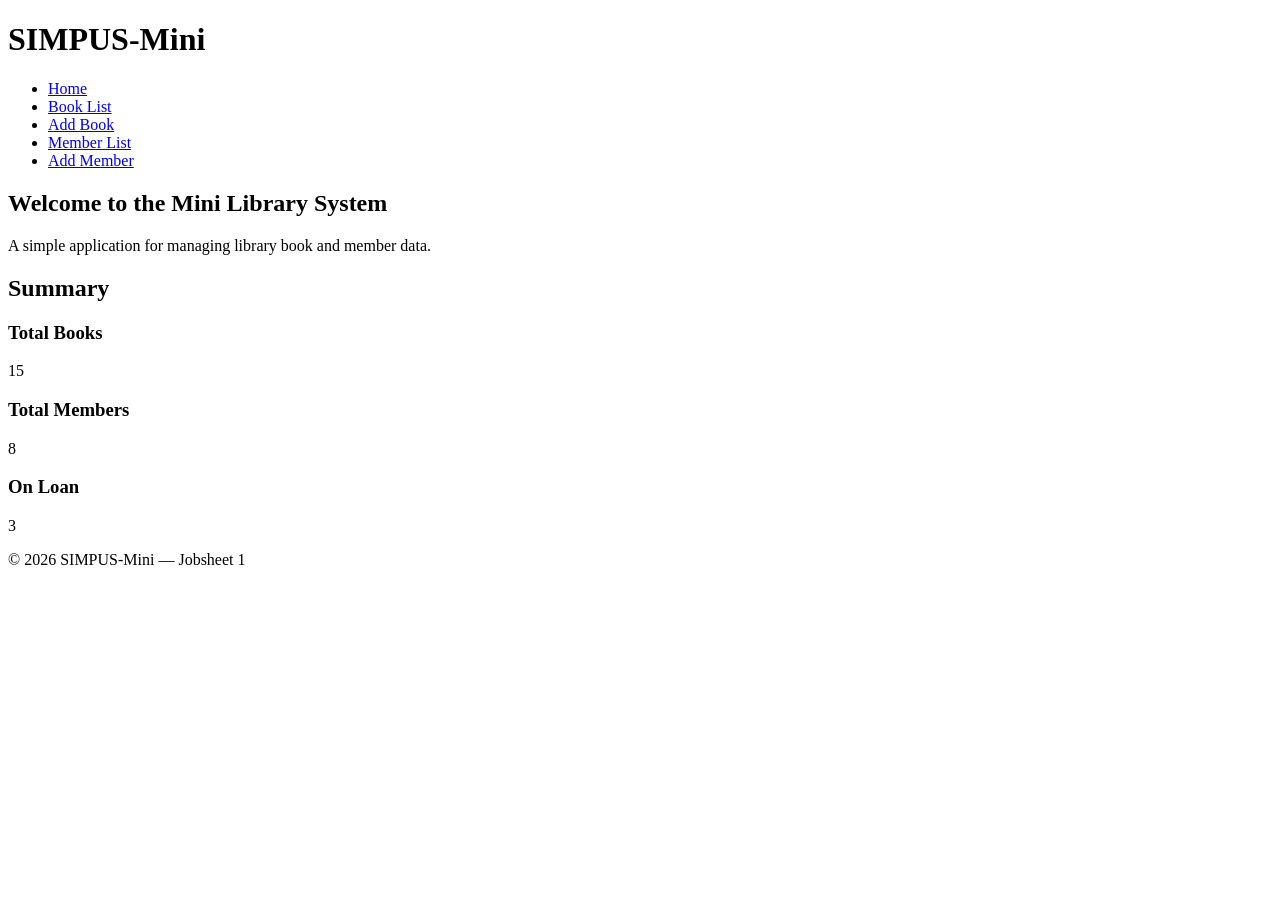
<file: kode-praktikum/jobsheet-01/index.html>
<!DOCTYPE html>
<html lang="en">
<head>
    <meta charset="UTF-8">
    <title>SIMPUS-Mini | Home</title>
</head>
<body>
    <header>
        <h1>SIMPUS-Mini</h1>
        <nav>
            <ul>
                <li><a href="index.html">Home</a></li>
                <li><a href="books/list.html">Book List</a></li>
                <li><a href="books/add.html">Add Book</a></li>
                <li><a href="members/list.html">Member List</a></li>
                <li><a href="members/add.html">Add Member</a></li>
            </ul>
        </nav>
    </header>
    <main>
        <section>
            <h2>Welcome to the Mini Library System</h2>
            <p>A simple application for managing library book and member data.</p>
        </section>
        <section>
            <h2>Summary</h2>
            <article>
                <h3>Total Books</h3>
                <p>15</p>
            </article>
            <article>
                <h3>Total Members</h3>
                <p>8</p>
            </article>
            <article>
                <h3>On Loan</h3>
                <p>3</p>
            </article>
        </section>
    </main>
    <footer>
        <p>&copy; 2026 SIMPUS-Mini &mdash; Jobsheet 1</p>
    </footer>
</body>
</html>
</file>
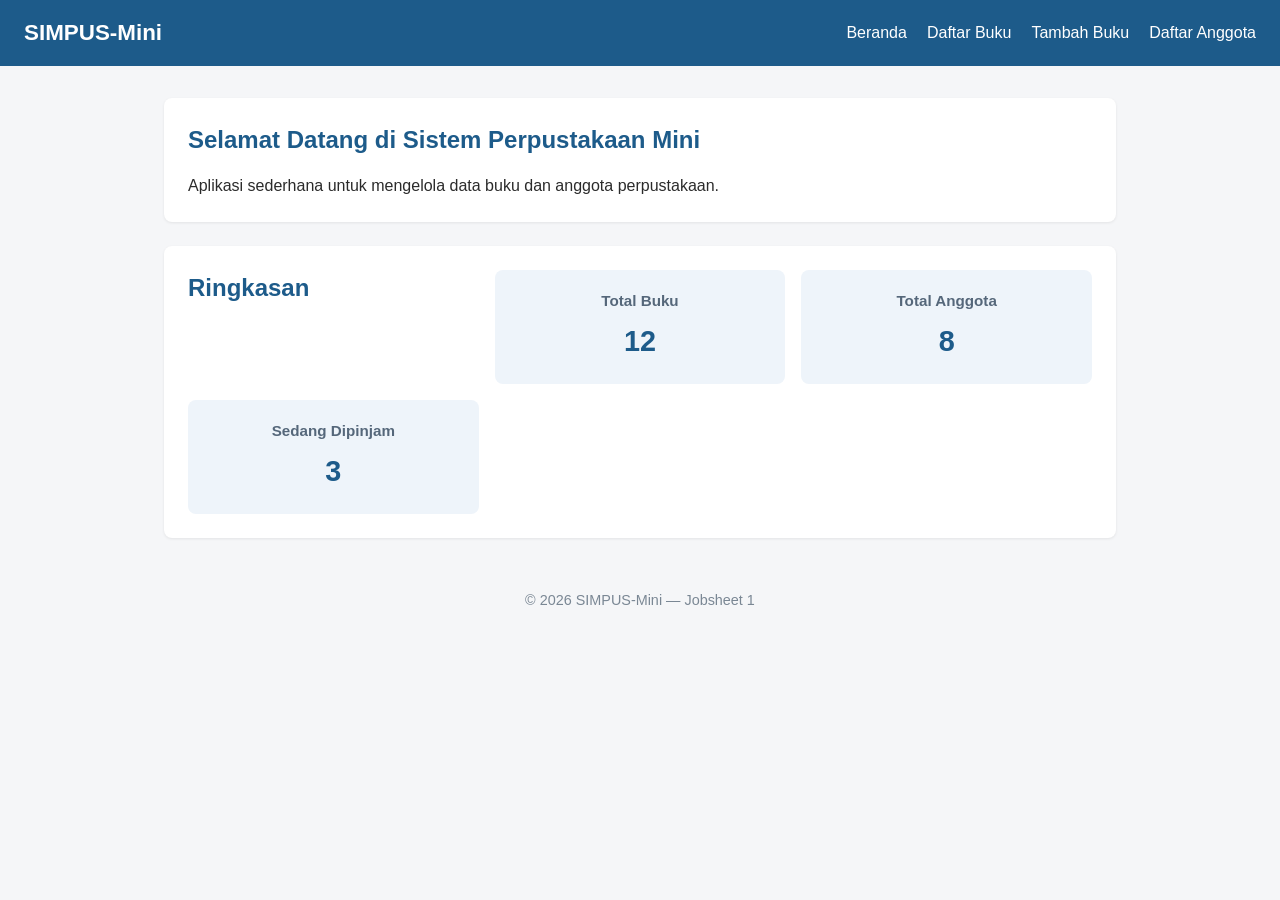
<file: kode-praktikum/jobsheet-02/index.html>
<!DOCTYPE html>
<html lang="id">
<head>
    <meta charset="UTF-8">
    <title>SIMPUS-Mini | Beranda</title>
    <link rel="stylesheet" href="assets/css/style.css">
</head>
<body>
    <header>
        <h1>SIMPUS-Mini</h1>
        <nav>
            <ul>
                <li><a href="index.html">Beranda</a></li>
                <li><a href="buku/list.html">Daftar Buku</a></li>
                <li><a href="buku/tambah.html">Tambah Buku</a></li>
                <li><a href="anggota/list.html">Daftar Anggota</a></li>
            </ul>
        </nav>
    </header>

    <main>
        <section>
            <h2>Selamat Datang di Sistem Perpustakaan Mini</h2>
            <p>Aplikasi sederhana untuk mengelola data buku dan anggota perpustakaan.</p>
        </section>

        <section>
            <h2>Ringkasan</h2>
            <article>
                <h3>Total Buku</h3>
                <p>12</p>
            </article>
            <article>
                <h3>Total Anggota</h3>
                <p>8</p>
            </article>
            <article>
                <h3>Sedang Dipinjam</h3>
                <p>3</p>
            </article>
        </section>
    </main>

    <footer>
        <p>&copy; 2026 SIMPUS-Mini &mdash; Jobsheet 1</p>
    </footer>
</body>
</html>
</file>
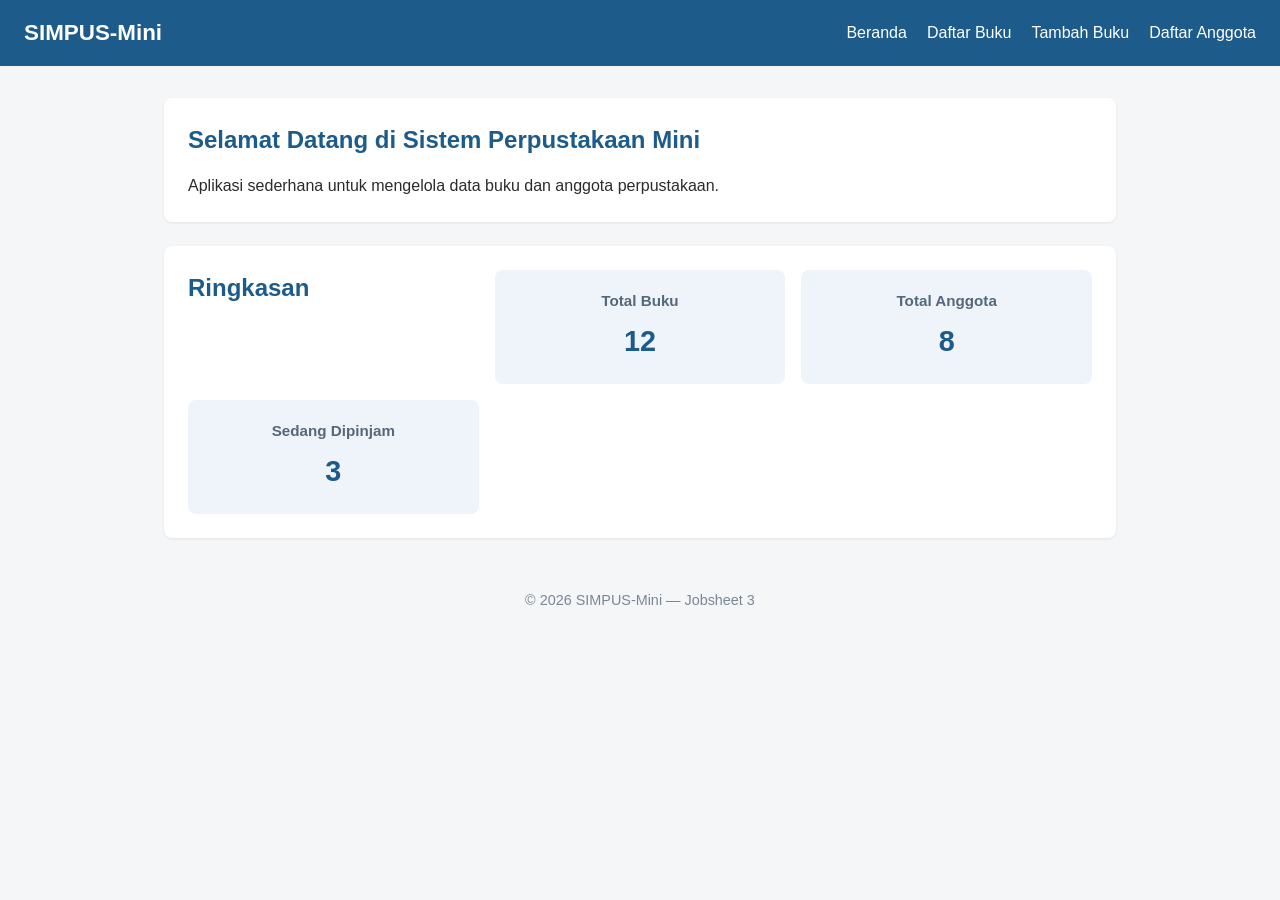
<file: kode-praktikum/jobsheet-03/index.html>
<!DOCTYPE html>
<html lang="id">
<head>
    <meta charset="UTF-8">
    <meta name="viewport" content="width=device-width, initial-scale=1">
    <title>SIMPUS-Mini | Beranda</title>
    <link rel="stylesheet" href="assets/css/style.css">
</head>
<body>
    <header>
        <h1>SIMPUS-Mini</h1>
        <input type="checkbox" id="nav-toggle" class="nav-toggle">
        <label for="nav-toggle" class="nav-toggle-label">&#9776;</label>
        <nav>
            <ul>
                <li><a href="index.html">Beranda</a></li>
                <li><a href="buku/list.html">Daftar Buku</a></li>
                <li><a href="buku/tambah.html">Tambah Buku</a></li>
                <li><a href="anggota/list.html">Daftar Anggota</a></li>
            </ul>
        </nav>
    </header>

    <main>
        <section>
            <h2>Selamat Datang di Sistem Perpustakaan Mini</h2>
            <p>Aplikasi sederhana untuk mengelola data buku dan anggota perpustakaan.</p>
        </section>

        <section>
            <h2>Ringkasan</h2>
            <article>
                <h3>Total Buku</h3>
                <p>12</p>
            </article>
            <article>
                <h3>Total Anggota</h3>
                <p>8</p>
            </article>
            <article>
                <h3>Sedang Dipinjam</h3>
                <p>3</p>
            </article>
        </section>
    </main>

    <footer>
        <p>&copy; 2026 SIMPUS-Mini &mdash; Jobsheet 3</p>
    </footer>
</body>
</html>
</file>
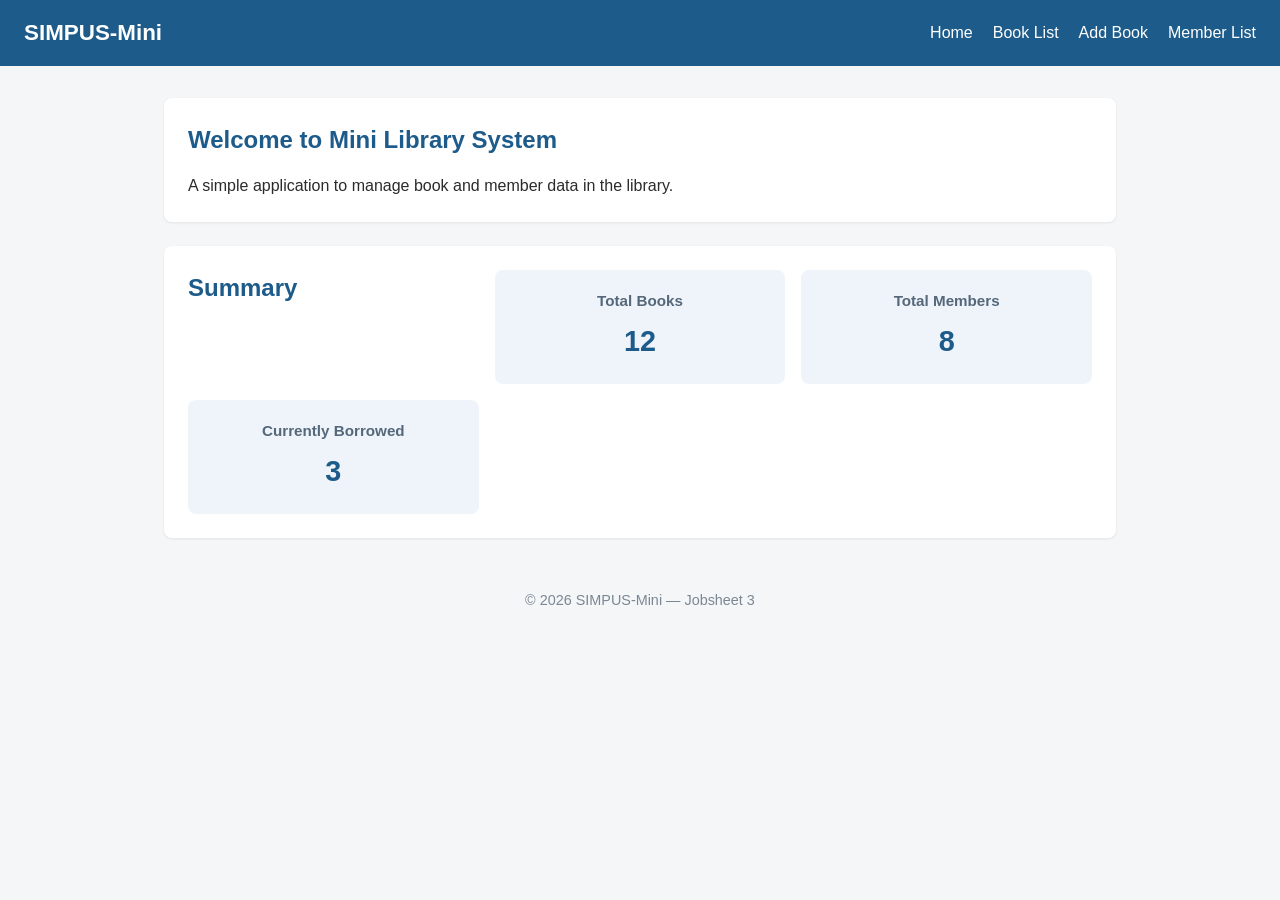
<file: kode-praktikum/jobsheet-04/index.html>
<!DOCTYPE html>
<html lang="en">
<head>
    <meta charset="UTF-8">
    <meta name="viewport" content="width=device-width, initial-scale=1">
    <title>SIMPUS-Mini | Home</title>
    <link rel="stylesheet" href="assets/css/style.css">
</head>
<body>
    <header>
        <h1>SIMPUS-Mini</h1>
        <input type="checkbox" id="nav-toggle" class="nav-toggle">
        <label for="nav-toggle" class="nav-toggle-label">&#9776;</label>
        <nav>
            <ul>
                <li><a href="index.html">Home</a></li>
                <li><a href="books/list.html">Book List</a></li>
                <li><a href="books/add.html">Add Book</a></li>
                <li><a href="members/list.html">Member List</a></li>
            </ul>
        </nav>
    </header>

    <main>
        <section>
            <h2>Welcome to Mini Library System</h2>
            <p>A simple application to manage book and member data in the library.</p>
        </section>

        <section>
            <h2>Summary</h2>
            <article>
                <h3>Total Books</h3>
                <p>12</p>
            </article>
            <article>
                <h3>Total Members</h3>
                <p>8</p>
            </article>
            <article>
                <h3>Currently Borrowed</h3>
                <p>3</p>
            </article>
        </section>
    </main>

    <footer>
        <p>&copy; 2026 SIMPUS-Mini &mdash; Jobsheet 3</p>
    </footer>
</body>
</html>
</file>
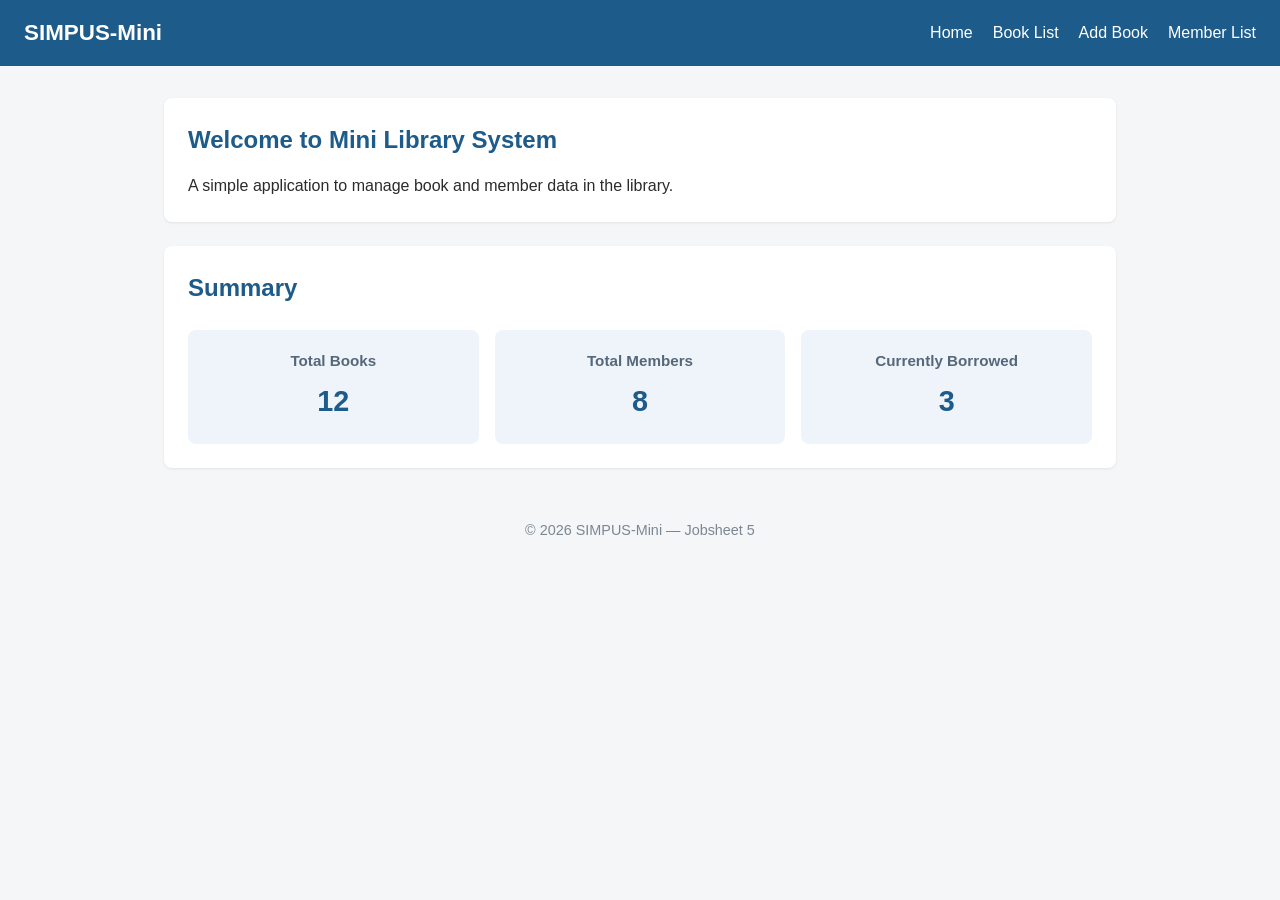
<file: kode-praktikum/jobsheet-05/index.html>
<!DOCTYPE html>
<html lang="en">
<head>
    <meta charset="UTF-8">
    <meta name="viewport" content="width=device-width, initial-scale=1">
    <title>SIMPUS-Mini | Home</title>
    <link rel="stylesheet" href="assets/css/style.css">
</head>
<body>
    <header>
        <h1>SIMPUS-Mini</h1>
        <button type="button" id="nav-toggle-btn" class="nav-toggle-label" aria-label="Menu">&#9776;</button>
        <nav>
            <ul>
                <li><a href="index.html">Home</a></li>
                <li><a href="books/list.html">Book List</a></li>
                <li><a href="books/add.html">Add Book</a></li>
                <li><a href="members/list.html">Member List</a></li>
            </ul>
        </nav>
    </header>

    <main>
        <section>
            <h2>Welcome to Mini Library System</h2>
            <p>A simple application to manage book and member data in the library.</p>
        </section>

        <section>
            <h2>Summary</h2>
            <article>
                <h3>Total Books</h3>
                <p>12</p>
            </article>
            <article>
                <h3>Total Members</h3>
                <p>8</p>
            </article>
            <article>
                <h3>Currently Borrowed</h3>
                <p>3</p>
            </article>
        </section>
    </main>

    <footer>
        <p>&copy; 2026 SIMPUS-Mini &mdash; Jobsheet 5</p>
    </footer>
    <script src="assets/js/app.js"></script>
</body>
</html>
</file>
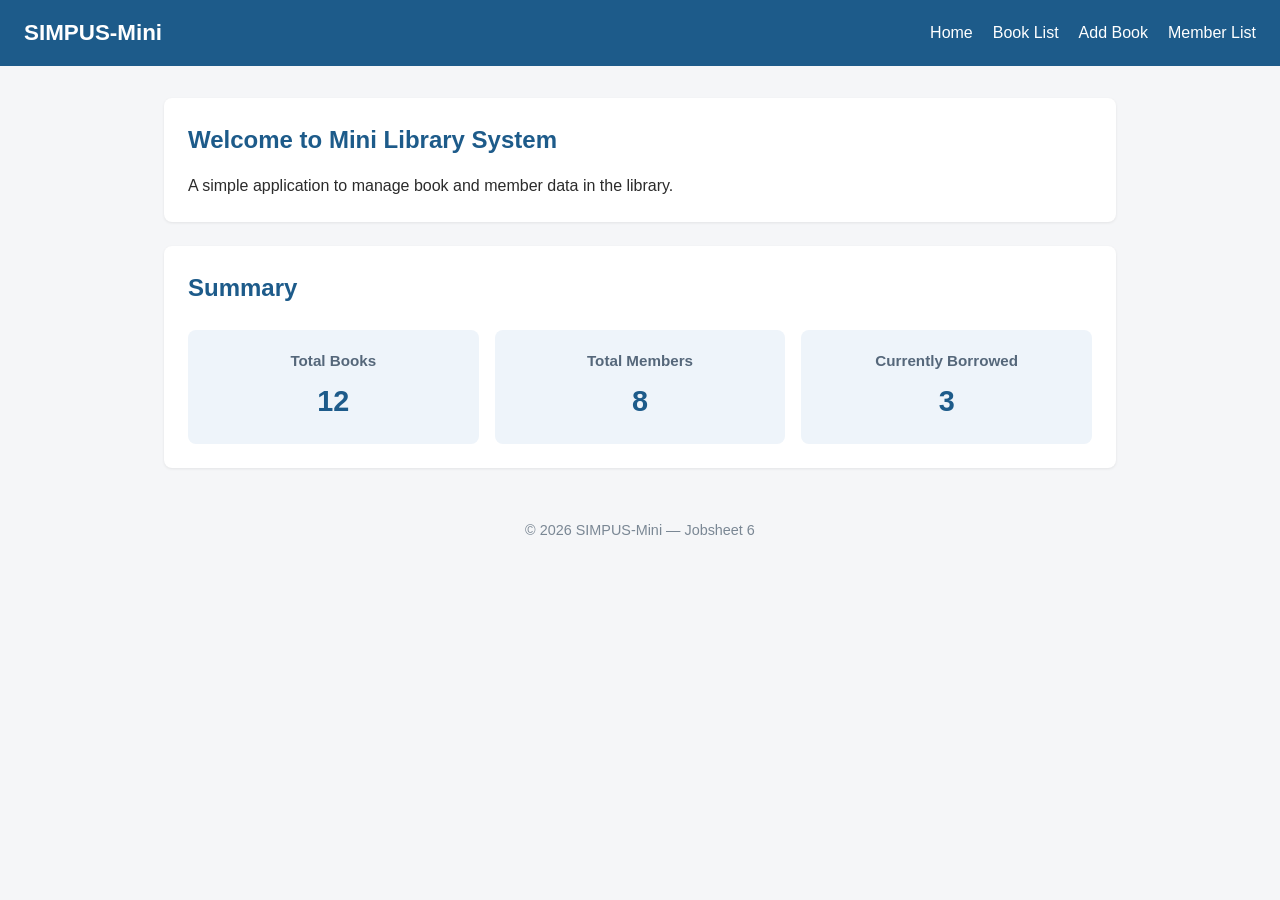
<file: kode-praktikum/jobsheet-06/index.html>
<!DOCTYPE html>
<html lang="en">
<head>
    <meta charset="UTF-8">
    <meta name="viewport" content="width=device-width, initial-scale=1">
    <title>SIMPUS-Mini | Home</title>
    <link rel="stylesheet" href="assets/css/style.css">
</head>
<body>
    <header>
        <h1>SIMPUS-Mini</h1>
        <button type="button" id="nav-toggle-btn" class="nav-toggle-label" aria-label="Menu">&#9776;</button>
        <nav>
            <ul>
                <li><a href="index.html">Home</a></li>
                <li><a href="books/list.html">Book List</a></li>
                <li><a href="books/add.html">Add Book</a></li>
                <li><a href="members/list.html">Member List</a></li>
            </ul>
        </nav>
    </header>

    <main>
        <section>
            <h2>Welcome to Mini Library System</h2>
            <p>A simple application to manage book and member data in the library.</p>
        </section>

        <section>
            <h2>Summary</h2>
            <article>
                <h3>Total Books</h3>
                <p>12</p>
            </article>
            <article>
                <h3>Total Members</h3>
                <p>8</p>
            </article>
            <article>
                <h3>Currently Borrowed</h3>
                <p>3</p>
            </article>
        </section>
    </main>

    <footer>
        <p>&copy; 2026 SIMPUS-Mini &mdash; Jobsheet 6</p>
    </footer>
    <script src="assets/js/app.js"></script>
</body>
</html>
</file>
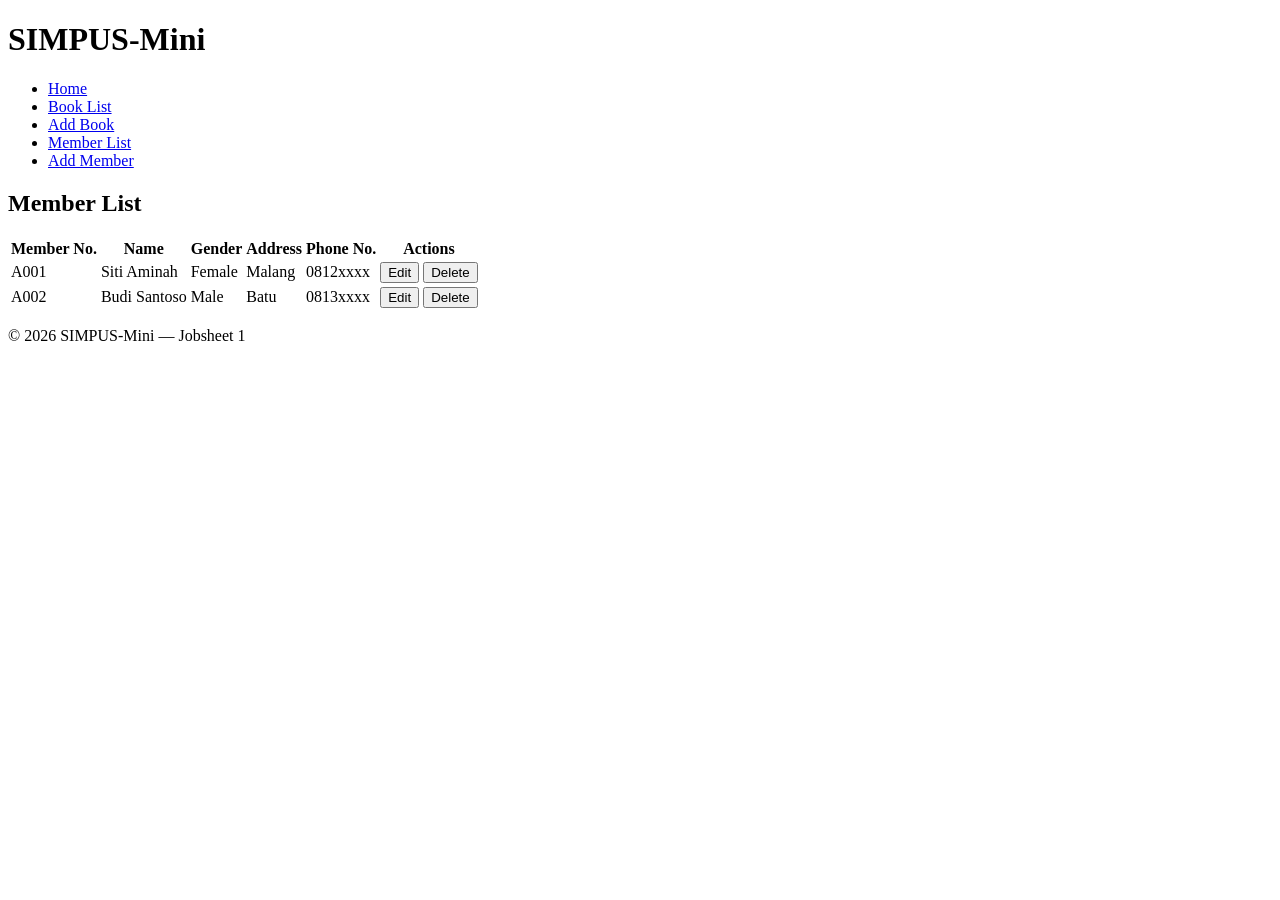
<file: kode-praktikum/jobsheet-01/anggota/list.html>
<!DOCTYPE html>
<html lang="en">
<head>
    <meta charset="UTF-8">
    <title>SIMPUS-Mini | Member List</title>
</head>
<body>
    <header>
        <h1>SIMPUS-Mini</h1>
        <nav>
            <ul>
                <li><a href="../index.html">Home</a></li>
                <li><a href="../books/list.html">Book List</a></li>
                <li><a href="../books/add.html">Add Book</a></li>
                <li><a href="list.html">Member List</a></li>
                <li><a href="add.html">Add Member</a></li>
            </ul>
        </nav>
    </header>
    <main>
        <section>
            <h2>Member List</h2>
            <table>
                <thead>
                    <tr>
                        <th>Member No.</th>
                        <th>Name</th>
                        <th>Gender</th>
                        <th>Address</th>
                        <th>Phone No.</th>
                        <th>Actions</th>
                    </tr>
                </thead>
                <tbody>
                    <tr>
                        <td>A001</td>
                        <td>Siti Aminah</td>
                        <td>Female</td>
                        <td>Malang</td>
                        <td>0812xxxx</td>
                        <td>
                            <button type="button">Edit</button>
                            <button type="button">Delete</button>
                        </td>
                    </tr>
                    <tr>
                        <td>A002</td>
                        <td>Budi Santoso</td>
                        <td>Male</td>
                        <td>Batu</td>
                        <td>0813xxxx</td>
                        <td>
                            <button type="button">Edit</button>
                            <button type="button">Delete</button>
                        </td>
                    </tr>
                </tbody>
            </table>
        </section>
    </main>
    <footer>
        <p>&copy; 2026 SIMPUS-Mini &mdash; Jobsheet 1</p>
    </footer>
</body>
</html>
</file>
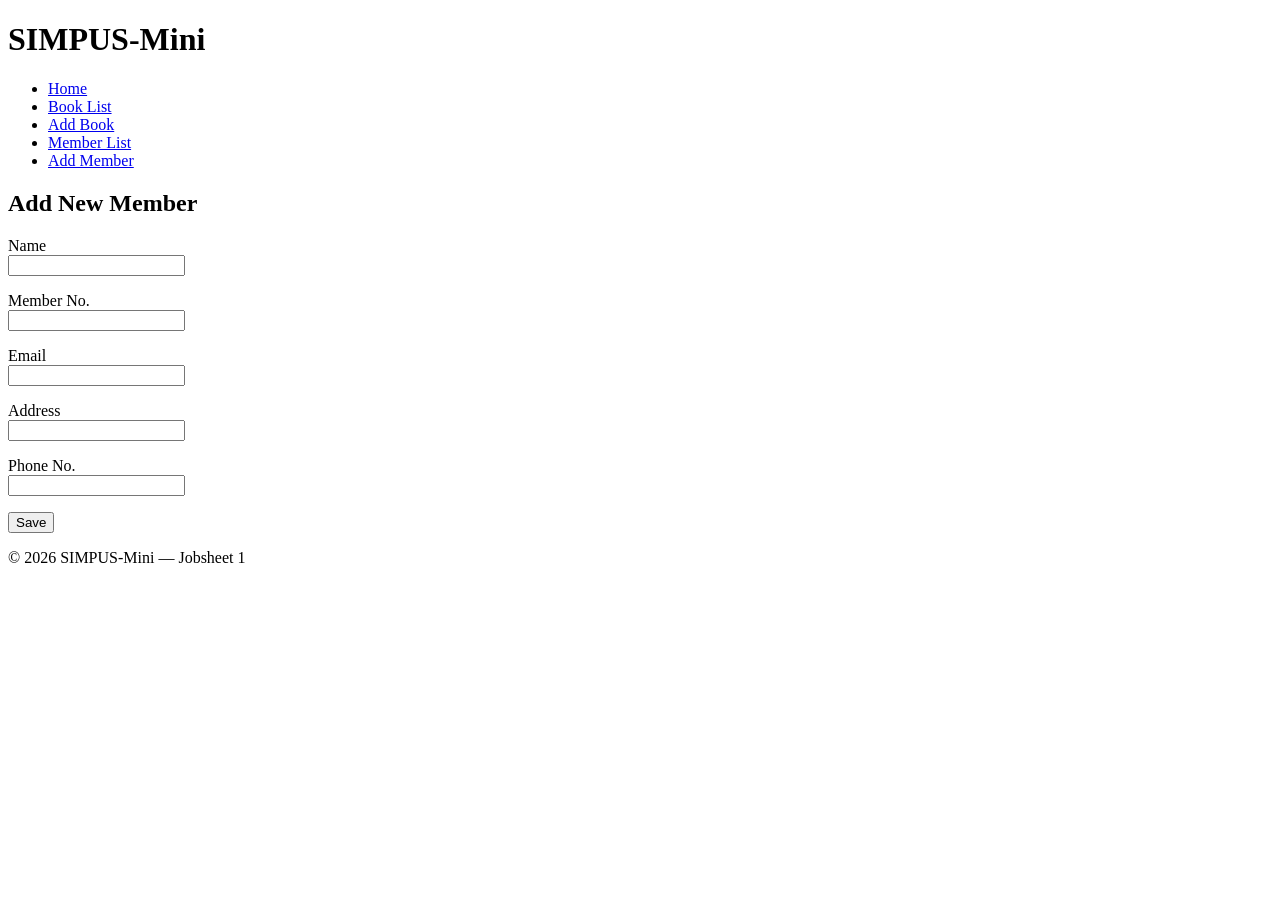
<file: kode-praktikum/jobsheet-01/anggota/tambah.html>
<!DOCTYPE html>
<html lang="en">
<head>
    <meta charset="UTF-8">
    <title>SIMPUS-Mini | Add Member</title>
</head>
<body>
    <header>
        <h1>SIMPUS-Mini</h1>
        <nav>
            <ul>
                <li><a href="../index.html">Home</a></li>
                <li><a href="../books/list.html">Book List</a></li>
                <li><a href="../books/add.html">Add Book</a></li>
                <li><a href="list.html">Member List</a></li>
                <li><a href="add.html">Add Member</a></li>
            </ul>
        </nav>
    </header>
    <main>
        <section>
            <h2>Add New Member</h2>
            <form>
                <p>
                    <label for="name">Name</label><br>
                    <input type="text" id="name" name="name" required>
                </p>
                <p>
                    <label for="member_no">Member No.</label><br>
                    <input type="text" id="member_no" name="member_no" required>
                </p>
                <p>
                    <label for="email">Email</label><br>
                    <input type="email" id="email" name="email">
                </p>
                <p>
                    <label for="address">Address</label><br>
                    <input type="text" id="address" name="address">
                </p>
                <p>
                    <label for="phone_no">Phone No.</label><br>
                    <input type="text" id="phone_no" name="phone_no">
                </p>
                <p>
                    <button type="submit">Save</button>
                </p>
            </form>
        </section>
    </main>
    <footer>
        <p>&copy; 2026 SIMPUS-Mini &mdash; Jobsheet 1</p>
    </footer>
</body>
</html>
</file>
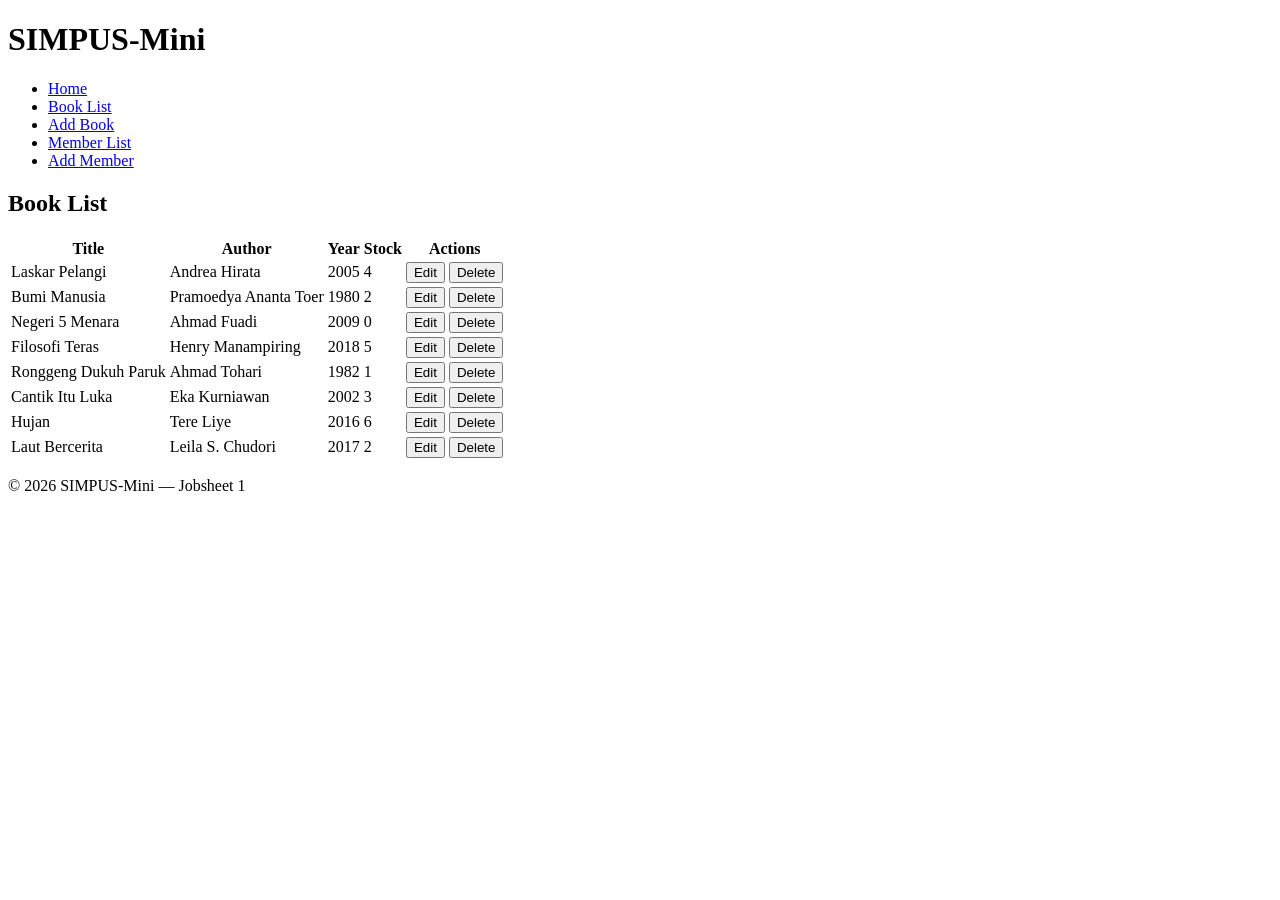
<file: kode-praktikum/jobsheet-01/buku/list.html>
<!DOCTYPE html>
<html lang="en">
<head>
    <meta charset="UTF-8">
    <title>SIMPUS-Mini | Book List</title>
</head>
<body>
    <header>
        <h1>SIMPUS-Mini</h1>
        <nav>
            <ul>
                <li><a href="../index.html">Home</a></li>
                <li><a href="list.html">Book List</a></li>
                <li><a href="add.html">Add Book</a></li>
                <li><a href="../members/list.html">Member List</a></li>
                <li><a href="../members/add.html">Add Member</a></li>
            </ul>
        </nav>
    </header>
    <main>
        <section>
            <h2>Book List</h2>
            <table>
                <thead>
                    <tr>
                        <th>Title</th>
                        <th>Author</th>
                        <th>Year</th>
                        <th>Stock</th>
                        <th>Actions</th>
                    </tr>
                </thead>
                <tbody>
                    <tr>
                        <td>Laskar Pelangi</td>
                        <td>Andrea Hirata</td>
                        <td>2005</td>
                        <td>4</td>
                        <td>
                            <button type="button">Edit</button>
                            <button type="button">Delete</button>
                        </td>
                    </tr>
                    <tr>
                        <td>Bumi Manusia</td>
                        <td>Pramoedya Ananta Toer</td>
                        <td>1980</td>
                        <td>2</td>
                        <td>
                            <button type="button">Edit</button>
                            <button type="button">Delete</button>
                        </td>
                    </tr>
                    <tr>
                        <td>Negeri 5 Menara</td>
                        <td>Ahmad Fuadi</td>
                        <td>2009</td>
                        <td>0</td>
                        <td>
                            <button type="button">Edit</button>
                            <button type="button">Delete</button>
                        </td>
                    </tr>
                    <tr>
                        <td>Filosofi Teras</td>
                        <td>Henry Manampiring</td>
                        <td>2018</td>
                        <td>5</td>
                        <td>
                            <button type="button">Edit</button>
                            <button type="button">Delete</button>
                        </td>
                    </tr>
                    <tr>
                        <td>Ronggeng Dukuh Paruk</td>
                        <td>Ahmad Tohari</td>
                        <td>1982</td>
                        <td>1</td>
                        <td>
                            <button type="button">Edit</button>
                            <button type="button">Delete</button>
                        </td>
                    </tr>
                    <tr>
                        <td>Cantik Itu Luka</td>
                        <td>Eka Kurniawan</td>
                        <td>2002</td>
                        <td>3</td>
                        <td>
                            <button type="button">Edit</button>
                            <button type="button">Delete</button>
                        </td>
                    </tr>
                    <tr>
                        <td>Hujan</td>
                        <td>Tere Liye</td>
                        <td>2016</td>
                        <td>6</td>
                        <td>
                            <button type="button">Edit</button>
                            <button type="button">Delete</button>
                        </td>
                    </tr>
                    <tr>
                        <td>Laut Bercerita</td>
                        <td>Leila S. Chudori</td>
                        <td>2017</td>
                        <td>2</td>
                        <td>
                            <button type="button">Edit</button>
                            <button type="button">Delete</button>
                        </td>
                    </tr>
                </tbody>
            </table>
        </section>
    </main>
    <footer>
        <p>&copy; 2026 SIMPUS-Mini &mdash; Jobsheet 1</p>
    </footer>
</body>
</html>
</file>
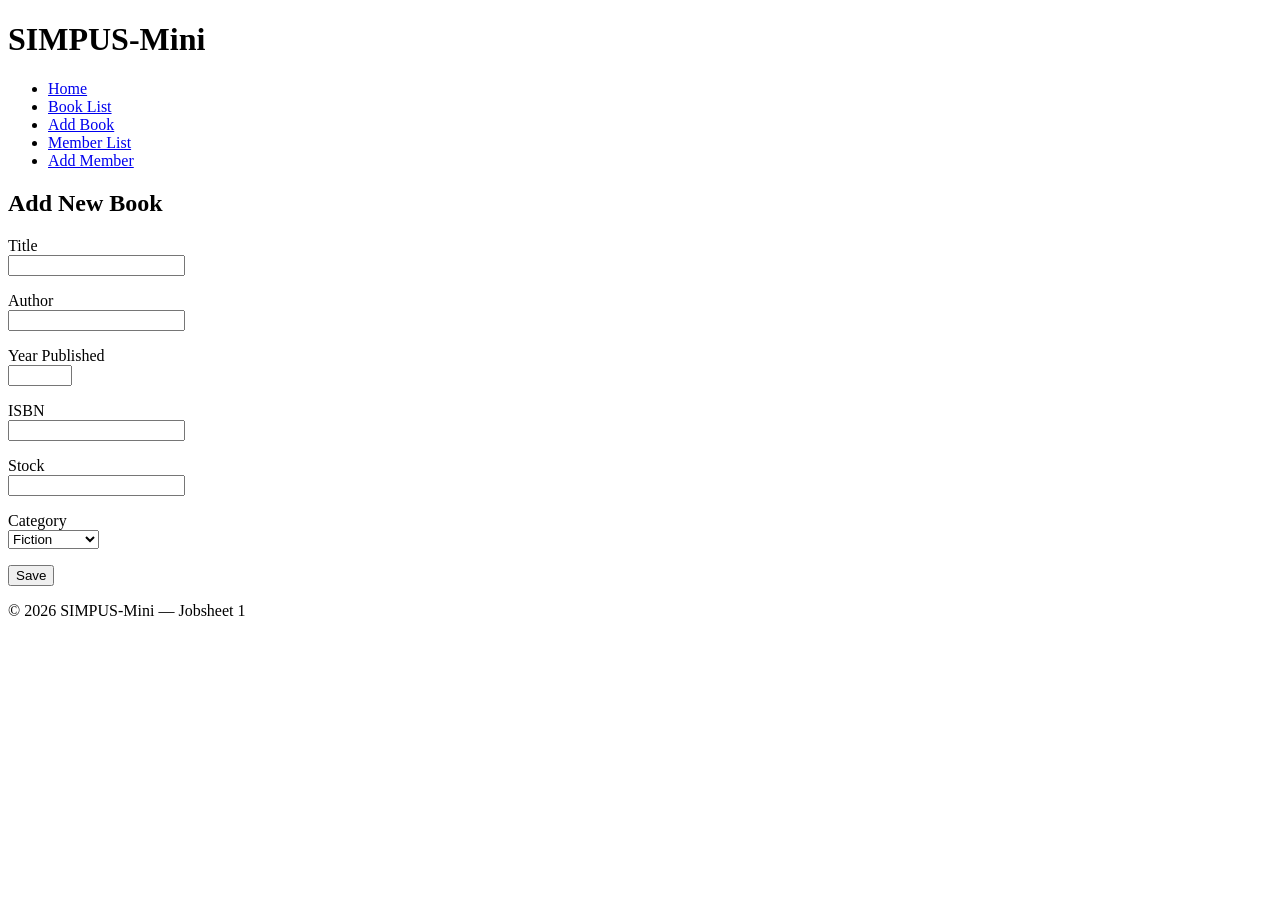
<file: kode-praktikum/jobsheet-01/buku/tambah.html>
<!DOCTYPE html>
<html lang="en">
<head>
    <meta charset="UTF-8">
    <title>SIMPUS-Mini | Add Book</title>
</head>
<body>
    <header>
        <h1>SIMPUS-Mini</h1>
        <nav>
            <ul>
                <li><a href="../index.html">Home</a></li>
                <li><a href="list.html">Book List</a></li>
                <li><a href="add.html">Add Book</a></li>
                <li><a href="../members/list.html">Member List</a></li>
                <li><a href="../members/add.html">Add Member</a></li>
            </ul>
        </nav>
    </header>
    <main>
        <section>
            <h2>Add New Book</h2>
            <form>
                <p>
                    <label for="title">Title</label><br>
                    <input type="text" id="title" name="title" required>
                </p>
                <p>
                    <label for="author">Author</label><br>
                    <input type="text" id="author" name="author" required>
                </p>
                <p>
                    <label for="year">Year Published</label><br>
                    <input type="number" id="year" name="year" min="1900" max="2026" required>
                </p>
                <p>
                    <label for="isbn">ISBN</label><br>
                    <input type="text" id="isbn" name="isbn">
                </p>
                <p>
                    <label for="stock">Stock</label><br>
                    <input type="number" id="stock" name="stock" min="0" required>
                </p>
                <p>
                    <label for="category">Category</label><br>
                    <select id="category" name="category">
                        <option value="fiction">Fiction</option>
                        <option value="non-fiction">Non-Fiction</option>
                        <option value="reference">Reference</option>
                    </select>
                </p>
                <p>
                    <button type="submit">Save</button>
                </p>
            </form>
        </section>
    </main>
    <footer>
        <p>&copy; 2026 SIMPUS-Mini &mdash; Jobsheet 1</p>
    </footer>
</body>
</html>
</file>
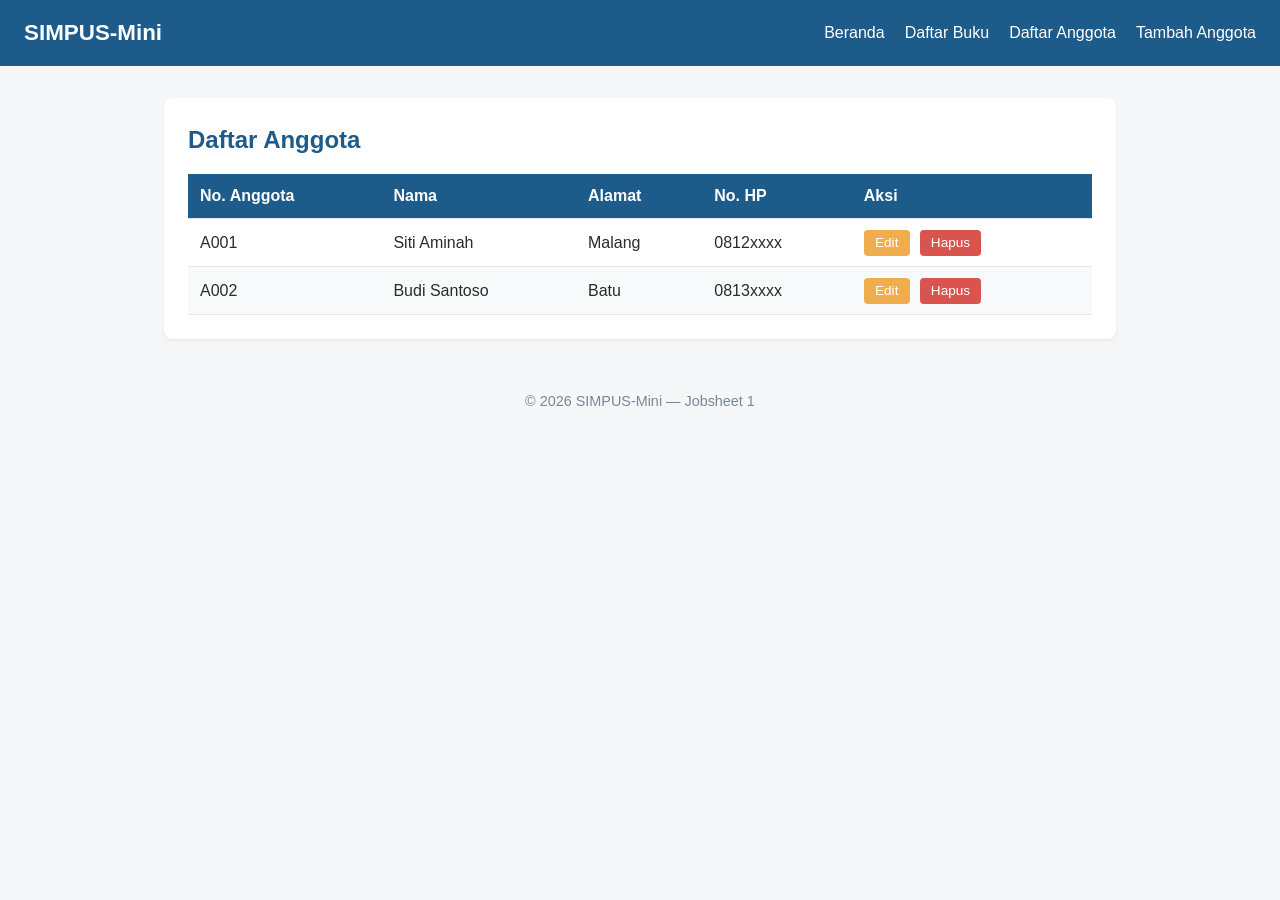
<file: kode-praktikum/jobsheet-02/anggota/list.html>
<!DOCTYPE html>
<html lang="id">
<head>
    <meta charset="UTF-8">
    <title>SIMPUS-Mini | Daftar Anggota</title>
    <link rel="stylesheet" href="../assets/css/style.css">
</head>
<body>
    <header>
        <h1>SIMPUS-Mini</h1>
        <nav>
            <ul>
                <li><a href="../index.html">Beranda</a></li>
                <li><a href="../buku/list.html">Daftar Buku</a></li>
                <li><a href="list.html">Daftar Anggota</a></li>
                <li><a href="tambah.html">Tambah Anggota</a></li>
            </ul>
        </nav>
    </header>

    <main>
        <section>
            <h2>Daftar Anggota</h2>
            <table>
                <thead>
                    <tr>
                        <th>No. Anggota</th>
                        <th>Nama</th>
                        <th>Alamat</th>
                        <th>No. HP</th>
                        <th>Aksi</th>
                    </tr>
                </thead>
                <tbody>
                    <tr>
                        <td>A001</td>
                        <td>Siti Aminah</td>
                        <td>Malang</td>
                        <td>0812xxxx</td>
                        <td>
                            <button type="button">Edit</button>
                            <button type="button">Hapus</button>
                        </td>
                    </tr>
                    <tr>
                        <td>A002</td>
                        <td>Budi Santoso</td>
                        <td>Batu</td>
                        <td>0813xxxx</td>
                        <td>
                            <button type="button">Edit</button>
                            <button type="button">Hapus</button>
                        </td>
                    </tr>
                </tbody>
            </table>
        </section>
    </main>

    <footer>
        <p>&copy; 2026 SIMPUS-Mini &mdash; Jobsheet 1</p>
    </footer>
</body>
</html>
</file>
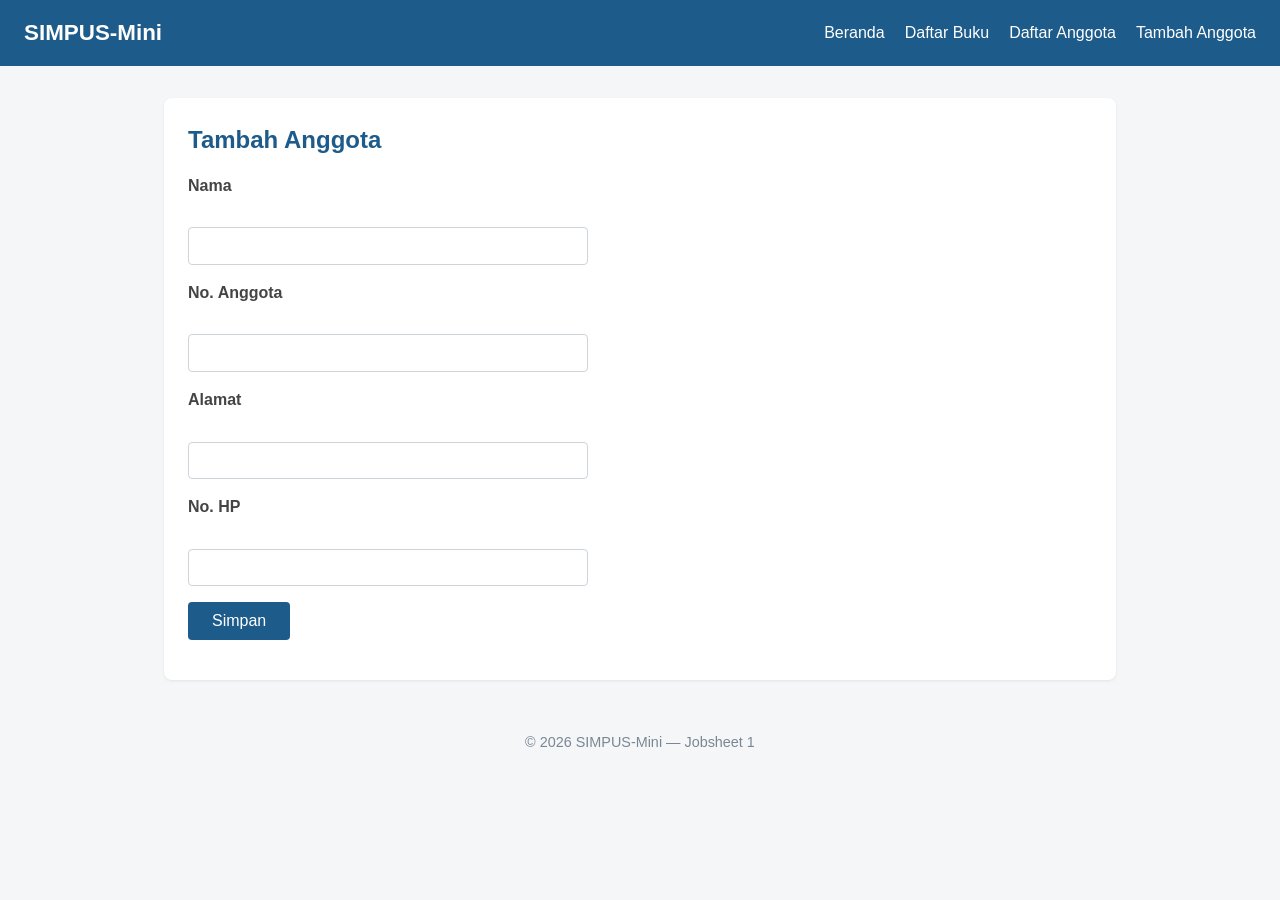
<file: kode-praktikum/jobsheet-02/anggota/tambah.html>
<!DOCTYPE html>
<html lang="id">
<head>
    <meta charset="UTF-8">
    <title>SIMPUS-Mini | Tambah Anggota</title>
    <link rel="stylesheet" href="../assets/css/style.css">
</head>
<body>
    <header>
        <h1>SIMPUS-Mini</h1>
        <nav>
            <ul>
                <li><a href="../index.html">Beranda</a></li>
                <li><a href="../buku/list.html">Daftar Buku</a></li>
                <li><a href="list.html">Daftar Anggota</a></li>
                <li><a href="tambah.html">Tambah Anggota</a></li>
            </ul>
        </nav>
    </header>

    <main>
        <section>
            <h2>Tambah Anggota</h2>
            <form>
                <p>
                    <label for="nama">Nama</label><br>
                    <input type="text" id="nama" name="nama" required>
                </p>
                <p>
                    <label for="no_anggota">No. Anggota</label><br>
                    <input type="text" id="no_anggota" name="no_anggota" required>
                </p>
                <p>
                    <label for="alamat">Alamat</label><br>
                    <input type="text" id="alamat" name="alamat">
                </p>
                <p>
                    <label for="no_hp">No. HP</label><br>
                    <input type="text" id="no_hp" name="no_hp">
                </p>
                <p>
                    <button type="submit">Simpan</button>
                </p>
            </form>
        </section>
    </main>

    <footer>
        <p>&copy; 2026 SIMPUS-Mini &mdash; Jobsheet 1</p>
    </footer>
</body>
</html>
</file>
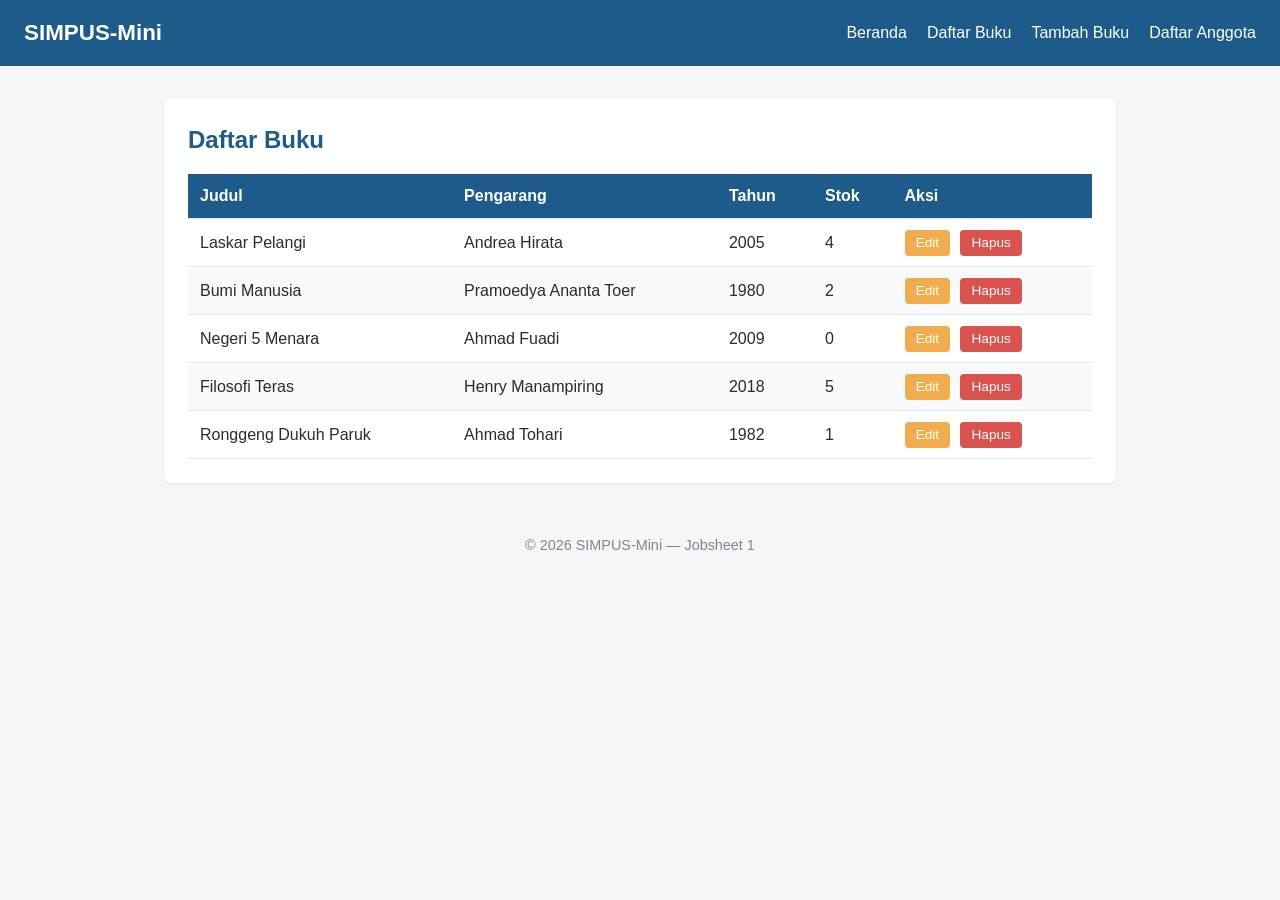
<file: kode-praktikum/jobsheet-02/buku/list.html>
<!DOCTYPE html>
<html lang="id">
<head>
    <meta charset="UTF-8">
    <title>SIMPUS-Mini | Daftar Buku</title>
    <link rel="stylesheet" href="../assets/css/style.css">
</head>
<body>
    <header>
        <h1>SIMPUS-Mini</h1>
        <nav>
            <ul>
                <li><a href="../index.html">Beranda</a></li>
                <li><a href="list.html">Daftar Buku</a></li>
                <li><a href="tambah.html">Tambah Buku</a></li>
                <li><a href="../anggota/list.html">Daftar Anggota</a></li>
            </ul>
        </nav>
    </header>

    <main>
        <section>
            <h2>Daftar Buku</h2>
            <table>
                <thead>
                    <tr>
                        <th>Judul</th>
                        <th>Pengarang</th>
                        <th>Tahun</th>
                        <th>Stok</th>
                        <th>Aksi</th>
                    </tr>
                </thead>
                <tbody>
                    <tr>
                        <td>Laskar Pelangi</td>
                        <td>Andrea Hirata</td>
                        <td>2005</td>
                        <td>4</td>
                        <td>
                            <button type="button">Edit</button>
                            <button type="button">Hapus</button>
                        </td>
                    </tr>
                    <tr>
                        <td>Bumi Manusia</td>
                        <td>Pramoedya Ananta Toer</td>
                        <td>1980</td>
                        <td>2</td>
                        <td>
                            <button type="button">Edit</button>
                            <button type="button">Hapus</button>
                        </td>
                    </tr>
                    <tr>
                        <td>Negeri 5 Menara</td>
                        <td>Ahmad Fuadi</td>
                        <td>2009</td>
                        <td>0</td>
                        <td>
                            <button type="button">Edit</button>
                            <button type="button">Hapus</button>
                        </td>
                    </tr>
                    <tr>
                        <td>Filosofi Teras</td>
                        <td>Henry Manampiring</td>
                        <td>2018</td>
                        <td>5</td>
                        <td>
                            <button type="button">Edit</button>
                            <button type="button">Hapus</button>
                        </td>
                    </tr>
                    <tr>
                        <td>Ronggeng Dukuh Paruk</td>
                        <td>Ahmad Tohari</td>
                        <td>1982</td>
                        <td>1</td>
                        <td>
                            <button type="button">Edit</button>
                            <button type="button">Hapus</button>
                        </td>
                    </tr>
                </tbody>
            </table>
        </section>
    </main>

    <footer>
        <p>&copy; 2026 SIMPUS-Mini &mdash; Jobsheet 1</p>
    </footer>
</body>
</html>
</file>
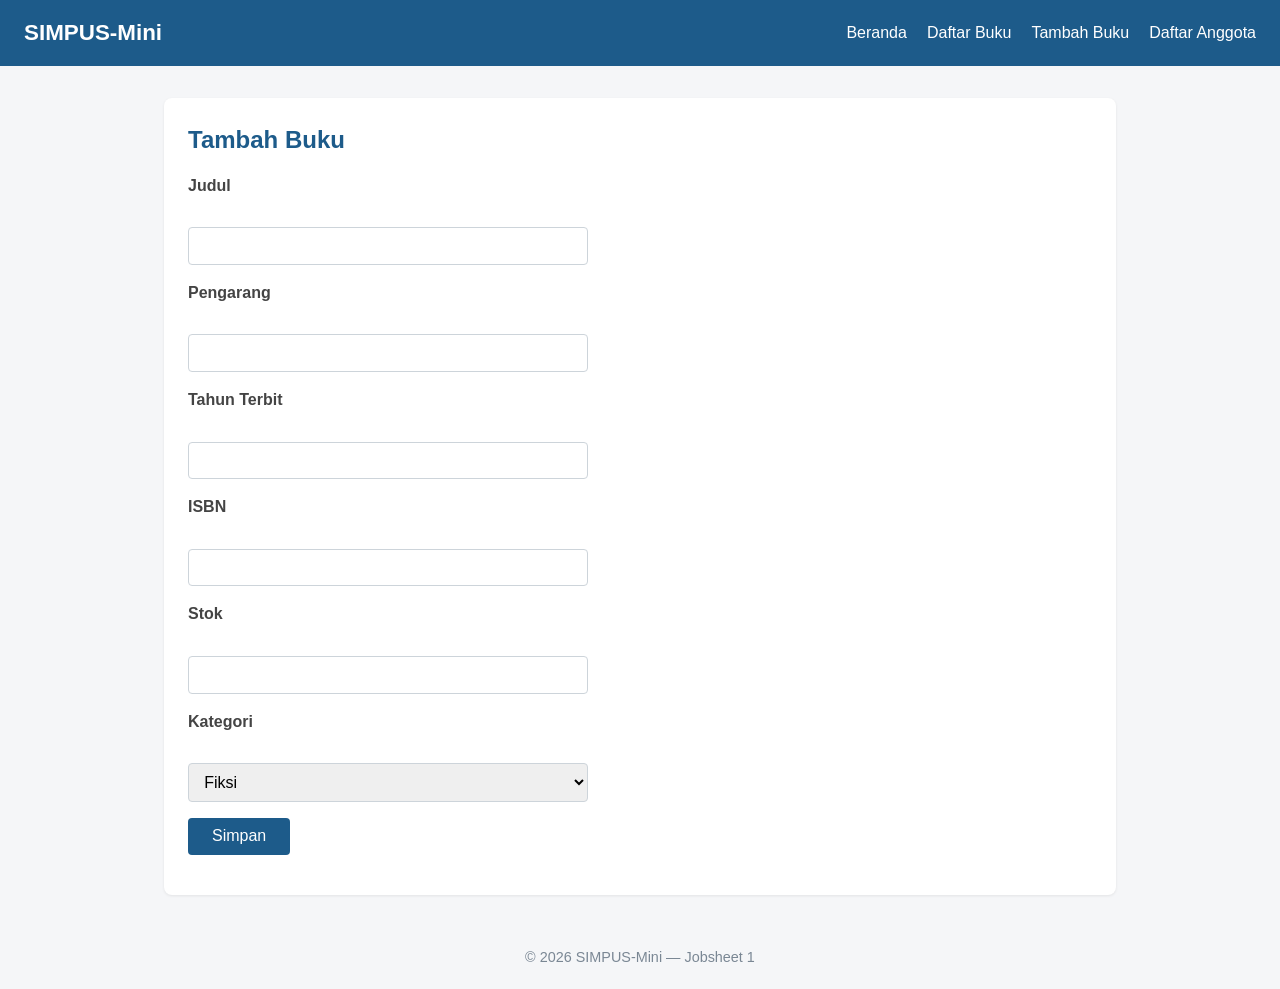
<file: kode-praktikum/jobsheet-02/buku/tambah.html>
<!DOCTYPE html>
<html lang="id">
<head>
    <meta charset="UTF-8">
    <title>SIMPUS-Mini | Tambah Buku</title>
    <link rel="stylesheet" href="../assets/css/style.css">
</head>
<body>
    <header>
        <h1>SIMPUS-Mini</h1>
        <nav>
            <ul>
                <li><a href="../index.html">Beranda</a></li>
                <li><a href="list.html">Daftar Buku</a></li>
                <li><a href="tambah.html">Tambah Buku</a></li>
                <li><a href="../anggota/list.html">Daftar Anggota</a></li>
            </ul>
        </nav>
    </header>

    <main>
        <section>
            <h2>Tambah Buku</h2>
            <form>
                <p>
                    <label for="judul">Judul</label><br>
                    <input type="text" id="judul" name="judul" required>
                </p>
                <p>
                    <label for="pengarang">Pengarang</label><br>
                    <input type="text" id="pengarang" name="pengarang" required>
                </p>
                <p>
                    <label for="tahun">Tahun Terbit</label><br>
                    <input type="number" id="tahun" name="tahun" min="1900" max="2026" required>
                </p>
                <p>
                    <label for="isbn">ISBN</label><br>
                    <input type="text" id="isbn" name="isbn">
                </p>
                <p>
                    <label for="stok">Stok</label><br>
                    <input type="number" id="stok" name="stok" min="0" required>
                </p>
                <p>
                    <label for="kategori">Kategori</label><br>
                    <select id="kategori" name="kategori">
                        <option value="fiksi">Fiksi</option>
                        <option value="non-fiksi">Non-Fiksi</option>
                        <option value="referensi">Referensi</option>
                    </select>
                </p>
                <p>
                    <button type="submit">Simpan</button>
                </p>
            </form>
        </section>
    </main>

    <footer>
        <p>&copy; 2026 SIMPUS-Mini &mdash; Jobsheet 1</p>
    </footer>
</body>
</html>
</file>
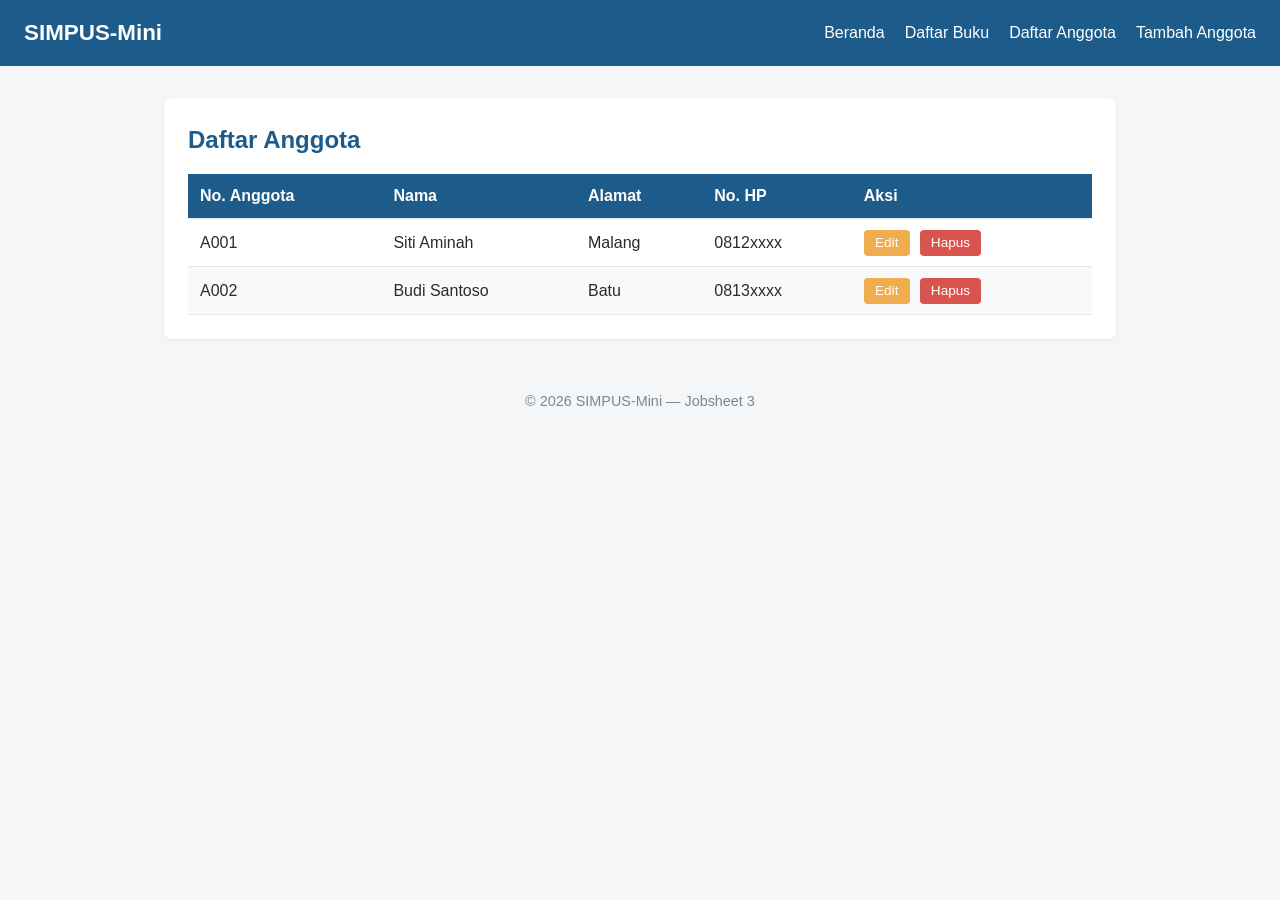
<file: kode-praktikum/jobsheet-03/anggota/list.html>
<!DOCTYPE html>
<html lang="id">
<head>
    <meta charset="UTF-8">
    <meta name="viewport" content="width=device-width, initial-scale=1">
    <title>SIMPUS-Mini | Daftar Anggota</title>
    <link rel="stylesheet" href="../assets/css/style.css">
</head>
<body>
    <header>
        <h1>SIMPUS-Mini</h1>
        <input type="checkbox" id="nav-toggle" class="nav-toggle">
        <label for="nav-toggle" class="nav-toggle-label">&#9776;</label>
        <nav>
            <ul>
                <li><a href="../index.html">Beranda</a></li>
                <li><a href="../buku/list.html">Daftar Buku</a></li>
                <li><a href="list.html">Daftar Anggota</a></li>
                <li><a href="tambah.html">Tambah Anggota</a></li>
            </ul>
        </nav>
    </header>

    <main>
        <section>
            <h2>Daftar Anggota</h2>
            <div class="table-responsive">
            <table>
                <thead>
                    <tr>
                        <th>No. Anggota</th>
                        <th>Nama</th>
                        <th>Alamat</th>
                        <th>No. HP</th>
                        <th>Aksi</th>
                    </tr>
                </thead>
                <tbody>
                    <tr>
                        <td>A001</td>
                        <td>Siti Aminah</td>
                        <td>Malang</td>
                        <td>0812xxxx</td>
                        <td>
                            <button type="button">Edit</button>
                            <button type="button">Hapus</button>
                        </td>
                    </tr>
                    <tr>
                        <td>A002</td>
                        <td>Budi Santoso</td>
                        <td>Batu</td>
                        <td>0813xxxx</td>
                        <td>
                            <button type="button">Edit</button>
                            <button type="button">Hapus</button>
                        </td>
                    </tr>
                </tbody>
            </table>
            </div>
        </section>
    </main>

    <footer>
        <p>&copy; 2026 SIMPUS-Mini &mdash; Jobsheet 3</p>
    </footer>
</body>
</html>
</file>
<file: kode-praktikum/jobsheet-02/assets/css/style.css>
/* ===== Reset & Base ===== */
* {
    box-sizing: border-box;
    margin: 0;
    padding: 0;
}

body {
    font-family: "Segoe UI", Arial, sans-serif;
    color: #2b2b2b;
    background-color: #f5f6f8;
    line-height: 1.5;
}

a {
    color: #1d5b8a;
    text-decoration: none;
}

a:hover {
    text-decoration: underline;
}

/* ===== Header & Navbar (Flexbox) ===== */
header {
    background-color: #1d5b8a;
    color: #fff;
    padding: 1rem 1.5rem;
    display: flex;
    align-items: center;
    justify-content: space-between;
    flex-wrap: wrap;
}

header h1 {
    font-size: 1.4rem;
}

header nav ul {
    list-style: none;
    display: flex;
    gap: 1.25rem;
}

header nav a {
    color: #fff;
    font-weight: 500;
}

/* ===== Main Layout ===== */
main {
    max-width: 1000px;
    margin: 2rem auto;
    padding: 0 1.5rem;
}

section {
    background-color: #fff;
    border-radius: 8px;
    padding: 1.5rem;
    margin-bottom: 1.5rem;
    box-shadow: 0 1px 3px rgba(0, 0, 0, 0.08);
}

section h2 {
    margin-bottom: 1rem;
    color: #1d5b8a;
}

/* ===== Kartu Statistik (CSS Grid) ===== */
main section:nth-of-type(2) {
    display: grid;
    grid-template-columns: repeat(3, 1fr);
    gap: 1rem;
}

main section:nth-of-type(2) article {
    background-color: #eef4fa;
    border-radius: 8px;
    padding: 1.25rem;
    text-align: center;
}

main section:nth-of-type(2) article h3 {
    font-size: 0.95rem;
    color: #55677a;
    margin-bottom: 0.5rem;
}

main section:nth-of-type(2) article p {
    font-size: 1.8rem;
    font-weight: 700;
    color: #1d5b8a;
}

/* ===== Tabel ===== */
table {
    width: 100%;
    border-collapse: collapse;
}

th, td {
    text-align: left;
    padding: 0.65rem 0.75rem;
    border-bottom: 1px solid #e2e6ea;
}

thead {
    background-color: #1d5b8a;
    color: #fff;
}

tbody tr:nth-child(even) {
    background-color: #f7f9fb;
}

tbody tr:hover {
    background-color: #eef4fa;
}

td button {
    padding: 0.35rem 0.7rem;
    margin-right: 0.35rem;
    border: none;
    border-radius: 4px;
    cursor: pointer;
    font-size: 0.85rem;
}

td button:first-of-type {
    background-color: #f0ad4e;
    color: #fff;
}

td button:last-of-type {
    background-color: #d9534f;
    color: #fff;
}

/* ===== Form ===== */
form p {
    margin-bottom: 1rem;
}

form label {
    display: block;
    margin-bottom: 0.35rem;
    font-weight: 600;
    color: #444;
}

form input,
form select {
    width: 100%;
    max-width: 400px;
    padding: 0.55rem 0.7rem;
    border: 1px solid #cdd4da;
    border-radius: 4px;
    font-size: 1rem;
}

form button[type="submit"] {
    background-color: #1d5b8a;
    color: #fff;
    border: none;
    padding: 0.6rem 1.5rem;
    border-radius: 4px;
    font-size: 1rem;
    cursor: pointer;
}

form button[type="submit"]:hover {
    background-color: #164869;
}

/* ===== Footer ===== */
footer {
    text-align: center;
    padding: 1.25rem;
    color: #7a8794;
    font-size: 0.9rem;
}
</file>
<file: kode-praktikum/jobsheet-03/assets/css/style.css>
/* ===== Reset & Base ===== */
* {
    box-sizing: border-box;
    margin: 0;
    padding: 0;
}

body {
    font-family: "Segoe UI", Arial, sans-serif;
    color: #2b2b2b;
    background-color: #f5f6f8;
    line-height: 1.5;
}

a {
    color: #1d5b8a;
    text-decoration: none;
}

a:hover {
    text-decoration: underline;
}

/* ===== Header & Navbar (Flexbox) ===== */
header {
    background-color: #1d5b8a;
    color: #fff;
    padding: 1rem 1.5rem;
    display: flex;
    align-items: center;
    justify-content: space-between;
    flex-wrap: wrap;
}

header h1 {
    font-size: 1.4rem;
}

header nav ul {
    list-style: none;
    display: flex;
    gap: 1.25rem;
}

header nav a {
    color: #fff;
    font-weight: 500;
}

/* ===== Main Layout ===== */
main {
    max-width: 1000px;
    margin: 2rem auto;
    padding: 0 1.5rem;
}

section {
    background-color: #fff;
    border-radius: 8px;
    padding: 1.5rem;
    margin-bottom: 1.5rem;
    box-shadow: 0 1px 3px rgba(0, 0, 0, 0.08);
}

section h2 {
    margin-bottom: 1rem;
    color: #1d5b8a;
}

/* ===== Kartu Statistik (CSS Grid) ===== */
main section:nth-of-type(2) {
    display: grid;
    grid-template-columns: repeat(3, 1fr);
    gap: 1rem;
}

main section:nth-of-type(2) article {
    background-color: #eef4fa;
    border-radius: 8px;
    padding: 1.25rem;
    text-align: center;
}

main section:nth-of-type(2) article h3 {
    font-size: 0.95rem;
    color: #55677a;
    margin-bottom: 0.5rem;
}

main section:nth-of-type(2) article p {
    font-size: 1.8rem;
    font-weight: 700;
    color: #1d5b8a;
}

/* ===== Tabel ===== */
table {
    width: 100%;
    border-collapse: collapse;
}

th, td {
    text-align: left;
    padding: 0.65rem 0.75rem;
    border-bottom: 1px solid #e2e6ea;
}

thead {
    background-color: #1d5b8a;
    color: #fff;
}

tbody tr:nth-child(even) {
    background-color: #f7f9fb;
}

tbody tr:hover {
    background-color: #eef4fa;
}

td button {
    padding: 0.35rem 0.7rem;
    margin-right: 0.35rem;
    border: none;
    border-radius: 4px;
    cursor: pointer;
    font-size: 0.85rem;
}

td button:first-of-type {
    background-color: #f0ad4e;
    color: #fff;
}

td button:last-of-type {
    background-color: #d9534f;
    color: #fff;
}

/* ===== Form ===== */
form p {
    margin-bottom: 1rem;
}

form label {
    display: block;
    margin-bottom: 0.35rem;
    font-weight: 600;
    color: #444;
}

form input,
form select {
    width: 100%;
    max-width: 400px;
    padding: 0.55rem 0.7rem;
    border: 1px solid #cdd4da;
    border-radius: 4px;
    font-size: 1rem;
}

form button[type="submit"] {
    background-color: #1d5b8a;
    color: #fff;
    border: none;
    padding: 0.6rem 1.5rem;
    border-radius: 4px;
    font-size: 1rem;
    cursor: pointer;
}

form button[type="submit"]:hover {
    background-color: #164869;
}

/* ===== Footer ===== */
footer {
    text-align: center;
    padding: 1.25rem;
    color: #7a8794;
    font-size: 0.9rem;
}

/* ===== Tabel Responsif ===== */
.table-responsive {
    overflow-x: auto;
}

/* ===== Hamburger Menu (checkbox hack) ===== */
.nav-toggle {
    display: none;
}

.nav-toggle-label {
    display: none;
    font-size: 1.6rem;
    color: #fff;
    cursor: pointer;
}

/* ===== Responsive Breakpoints ===== */

/* Tablet ke bawah (Exercise 2: batas diubah menjadi 900px) */
@media (max-width: 900px) {
    main section:nth-of-type(2) {
        grid-template-columns: repeat(2, 1fr);
    }
}

/* Mobile */
@media (max-width: 480px) {
    header {
        position: relative;
    }

    .nav-toggle-label {
        display: block;
    }

    header nav {
        display: none;
        width: 100%;
        order: 3;
        margin-top: 1rem;
    }

    .nav-toggle:checked ~ nav {
        display: block;
    }

    header nav ul {
        flex-direction: column;
        gap: 0.75rem;
    }

    main section:nth-of-type(2) {
        grid-template-columns: 1fr;
    }

    form input,
    form select {
        max-width: 100%;
    }
}

/* Monitor Lebar (Exercise 1: min-width 1400px) */
@media (min-width: 1400px) {
    main {
        max-width: 1200px;
    }
}
</file>
<file: kode-praktikum/jobsheet-04/assets/css/style.css>
/* ===== Reset & Base ===== */
* {
    box-sizing: border-box;
    margin: 0;
    padding: 0;
}

body {
    font-family: "Segoe UI", Arial, sans-serif;
    color: #2b2b2b;
    background-color: #f5f6f8;
    line-height: 1.5;
}

a {
    color: #1d5b8a;
    text-decoration: none;
}

a:hover {
    text-decoration: underline;
}

/* ===== Header & Navbar (Flexbox) ===== */
header {
    background-color: #1d5b8a;
    color: #fff;
    padding: 1rem 1.5rem;
    display: flex;
    align-items: center;
    justify-content: space-between;
    flex-wrap: wrap;
}

header h1 {
    font-size: 1.4rem;
}

header nav ul {
    list-style: none;
    display: flex;
    gap: 1.25rem;
}

header nav a {
    color: #fff;
    font-weight: 500;
}

/* ===== Main Layout ===== */
main {
    max-width: 1000px;
    margin: 2rem auto;
    padding: 0 1.5rem;
}

section {
    background-color: #fff;
    border-radius: 8px;
    padding: 1.5rem;
    margin-bottom: 1.5rem;
    box-shadow: 0 1px 3px rgba(0, 0, 0, 0.08);
}

section h2 {
    margin-bottom: 1rem;
    color: #1d5b8a;
}

/* ===== Kartu Statistik (CSS Grid) ===== */
main section:nth-of-type(2) {
    display: grid;
    grid-template-columns: repeat(3, 1fr);
    gap: 1rem;
}

main section:nth-of-type(2) article {
    background-color: #eef4fa;
    border-radius: 8px;
    padding: 1.25rem;
    text-align: center;
}

main section:nth-of-type(2) article h3 {
    font-size: 0.95rem;
    color: #55677a;
    margin-bottom: 0.5rem;
}

main section:nth-of-type(2) article p {
    font-size: 1.8rem;
    font-weight: 700;
    color: #1d5b8a;
}

/* ===== Tabel ===== */
table {
    width: 100%;
    border-collapse: collapse;
}

th, td {
    text-align: left;
    padding: 0.65rem 0.75rem;
    border-bottom: 1px solid #e2e6ea;
}

thead {
    background-color: #1d5b8a;
    color: #fff;
}

tbody tr:nth-child(even) {
    background-color: #f7f9fb;
}

tbody tr:hover {
    background-color: #eef4fa;
}

td button {
    padding: 0.35rem 0.7rem;
    margin-right: 0.35rem;
    border: none;
    border-radius: 4px;
    cursor: pointer;
    font-size: 0.85rem;
}

td button:first-of-type {
    background-color: #f0ad4e;
    color: #fff;
}

td button:last-of-type {
    background-color: #d9534f;
    color: #fff;
}

/* ===== Form ===== */
form p {
    margin-bottom: 1rem;
}

form label {
    display: block;
    margin-bottom: 0.35rem;
    font-weight: 600;
    color: #444;
}

form input,
form select {
    width: 100%;
    max-width: 400px;
    padding: 0.55rem 0.7rem;
    border: 1px solid #cdd4da;
    border-radius: 4px;
    font-size: 1rem;
}

form button[type="submit"] {
    background-color: #1d5b8a;
    color: #fff;
    border: none;
    padding: 0.6rem 1.5rem;
    border-radius: 4px;
    font-size: 1rem;
    cursor: pointer;
}

form button[type="submit"]:hover {
    background-color: #164869;
}

/* ===== Footer ===== */
footer {
    text-align: center;
    padding: 1.25rem;
    color: #7a8794;
    font-size: 0.9rem;
}

/* ===== Tabel Responsif ===== */
.table-responsive {
    overflow-x: auto;
}

/* ===== Hamburger Menu (checkbox hack) ===== */
.nav-toggle {
    display: none;
}

.nav-toggle-label {
    display: none;
    font-size: 1.6rem;
    color: #fff;
    cursor: pointer;
}

/* ===== Responsive Breakpoints ===== */

/* Tablet ke bawah */
@media (max-width: 768px) {
    main section:nth-of-type(2) {
        grid-template-columns: repeat(2, 1fr);
    }
}

/* Mobile */
@media (max-width: 480px) {
    header {
        position: relative;
    }

    .nav-toggle-label {
        display: block;
    }

    header nav {
        display: none;
        width: 100%;
        order: 3;
        margin-top: 1rem;
    }

    .nav-toggle:checked ~ nav {
        display: block;
    }

    header nav ul {
        flex-direction: column;
        gap: 0.75rem;
    }

    main section:nth-of-type(2) {
        grid-template-columns: 1fr;
    }

    form input,
    form select {
        max-width: 100%;
    }
}
</file>
<file: kode-praktikum/jobsheet-05/assets/css/style.css>
/* ===== Reset & Base ===== */
* {
    box-sizing: border-box;
    margin: 0;
    padding: 0;
}

body {
    font-family: "Segoe UI", Arial, sans-serif;
    color: #2b2b2b;
    background-color: #f5f6f8;
    line-height: 1.5;
}

a {
    color: #1d5b8a;
    text-decoration: none;
}

a:hover {
    text-decoration: underline;
}

/* ===== Header & Navbar (Flexbox) ===== */
header {
    background-color: #1d5b8a;
    color: #fff;
    padding: 1rem 1.5rem;
    display: flex;
    align-items: center;
    justify-content: space-between;
    flex-wrap: wrap;
}

header h1 {
    font-size: 1.4rem;
}

header nav ul {
    list-style: none;
    display: flex;
    gap: 1.25rem;
}

header nav a {
    color: #fff;
    font-weight: 500;
}

/* ===== Main Layout ===== */
main {
    max-width: 1000px;
    margin: 2rem auto;
    padding: 0 1.5rem;
}

section {
    background-color: #fff;
    border-radius: 8px;
    padding: 1.5rem;
    margin-bottom: 1.5rem;
    box-shadow: 0 1px 3px rgba(0, 0, 0, 0.08);
}

section h2 {
    margin-bottom: 1rem;
    color: #1d5b8a;
}

/* ===== Stat Cards (CSS Grid) ===== */
main section:nth-of-type(2) h2 {
    grid-column: 1 / -1;
    margin-bottom: 0.5rem;
}
main section:nth-of-type(2) {
    display: grid;
    grid-template-columns: repeat(3, 1fr);
    gap: 1rem;
}

main section:nth-of-type(2) article {
    background-color: #eef4fa;
    border-radius: 8px;
    padding: 1.25rem;
    text-align: center;
}

main section:nth-of-type(2) article h3 {
    font-size: 0.95rem;
    color: #55677a;
    margin-bottom: 0.5rem;
}

main section:nth-of-type(2) article p {
    font-size: 1.8rem;
    font-weight: 700;
    color: #1d5b8a;
}

/* ===== Table ===== */
table {
    width: 100%;
    border-collapse: collapse;
}

th, td {
    text-align: left;
    padding: 0.65rem 0.75rem;
    border-bottom: 1px solid #e2e6ea;
}

thead {
    background-color: #1d5b8a;
    color: #fff;
}

tbody tr:nth-child(even) {
    background-color: #f7f9fb;
}

tbody tr:hover {
    background-color: #eef4fa;
}

td button {
    padding: 0.35rem 0.7rem;
    margin-right: 0.35rem;
    border: none;
    border-radius: 4px;
    cursor: pointer;
    font-size: 0.85rem;
}

td button:first-of-type {
    background-color: #f0ad4e;
    color: #fff;
}

td button:last-of-type {
    background-color: #d9534f;
    color: #fff;
}

/* ===== Form ===== */
form p {
    margin-bottom: 1rem;
}

form label {
    display: block;
    margin-bottom: 0.35rem;
    font-weight: 600;
    color: #444;
}

form input,
form select {
    width: 100%;
    max-width: 400px;
    padding: 0.55rem 0.7rem;
    border: 1px solid #cdd4da;
    border-radius: 4px;
    font-size: 1rem;
}

form button[type="submit"] {
    background-color: #1d5b8a;
    color: #fff;
    border: none;
    padding: 0.6rem 1.5rem;
    border-radius: 4px;
    font-size: 1rem;
    cursor: pointer;
}

form button[type="submit"]:hover {
    background-color: #164869;
}

/* ===== Footer ===== */
footer {
    text-align: center;
    padding: 1.25rem;
    color: #7a8794;
    font-size: 0.9rem;
}

/* ===== Responsive Table ===== */
.table-responsive {
    overflow-x: auto;
}

/* ===== Hamburger Menu (JS-driven) ===== */
.nav-toggle-label {
    display: none;
    font-size: 1.6rem;
    color: #fff;
    background: none;
    border: none;
    cursor: pointer;
}

/* ===== Validation Error Message ===== */
.error {
    display: block;
    color: #d9534f;
    font-size: 0.85rem;
    margin-top: 0.25rem;
}

/* ===== Search Box ===== */
.search-box {
    margin-bottom: 1rem;
}

.search-box input {
    width: 100%;
    max-width: 320px;
    padding: 0.5rem 0.75rem;
    border: 1px solid #cdd4da;
    border-radius: 4px;
}

/* ===== Responsive Breakpoints ===== */

/* Tablet and below */
@media (max-width: 768px) {
    main section:nth-of-type(2) {
        grid-template-columns: repeat(2, 1fr);
    }

    /* Smartphone and below */
    @media (max-width: 480px) {
        main section:nth-of-type(2) {
            grid-template-columns: 1fr;
        }
    }
}
}

/* Mobile */
@media (max-width: 480px) {
    header {
        position: relative;
    }

    .nav-toggle-label {
        display: block;
    }

    header nav {
        display: none;
        width: 100%;
        order: 3;
        margin-top: 1rem;
    }

    header nav.nav-open {
        display: block;
    }

    header nav ul {
        flex-direction: column;
        gap: 0.75rem;
    }

    main section:nth-of-type(2) {
        grid-template-columns: 1fr;
    }

    form input,
    form select {
        max-width: 100%;
    }
}
</file>
<file: kode-praktikum/jobsheet-06/assets/css/style.css>
/* ===== Reset & Base ===== */
* {
    box-sizing: border-box;
    margin: 0;
    padding: 0;
}

body {
    font-family: "Segoe UI", Arial, sans-serif;
    color: #2b2b2b;
    background-color: #f5f6f8;
    line-height: 1.5;
}

a {
    color: #1d5b8a;
    text-decoration: none;
}

a:hover {
    text-decoration: underline;
}

/* ===== Header & Navbar (Flexbox) ===== */
header {
    background-color: #1d5b8a;
    color: #fff;
    padding: 1rem 1.5rem;
    display: flex;
    align-items: center;
    justify-content: space-between;
    flex-wrap: wrap;
}

header h1 {
    font-size: 1.4rem;
}

header nav ul {
    list-style: none;
    display: flex;
    gap: 1.25rem;
}

header nav a {
    color: #fff;
    font-weight: 500;
}

/* ===== Main Layout ===== */
main {
    max-width: 1000px;
    margin: 2rem auto;
    padding: 0 1.5rem;
}

section {
    background-color: #fff;
    border-radius: 8px;
    padding: 1.5rem;
    margin-bottom: 1.5rem;
    box-shadow: 0 1px 3px rgba(0, 0, 0, 0.08);
}

section h2 {
    margin-bottom: 1rem;
    color: #1d5b8a;
}

/* ===== Stat Cards (CSS Grid) ===== */
main section:nth-of-type(2) h2 {
    grid-column: 1 / -1;
    margin-bottom: 0.5rem;
}

main section:nth-of-type(2) {
    display: grid;
    grid-template-columns: repeat(3, 1fr);
    gap: 1rem;
}

main section:nth-of-type(2) article {
    background-color: #eef4fa;
    border-radius: 8px;
    padding: 1.25rem;
    text-align: center;
}

main section:nth-of-type(2) article h3 {
    font-size: 0.95rem;
    color: #55677a;
    margin-bottom: 0.5rem;
}

main section:nth-of-type(2) article p {
    font-size: 1.8rem;
    font-weight: 700;
    color: #1d5b8a;
}

/* ===== Table ===== */
table {
    width: 100%;
    border-collapse: collapse;
}

th, td {
    text-align: left;
    padding: 0.65rem 0.75rem;
    border-bottom: 1px solid #e2e6ea;
}

thead {
    background-color: #1d5b8a;
    color: #fff;
}

tbody tr:nth-child(even) {
    background-color: #f7f9fb;
}

tbody tr:hover {
    background-color: #eef4fa;
}

td button {
    padding: 0.35rem 0.7rem;
    margin-right: 0.35rem;
    border: none;
    border-radius: 4px;
    cursor: pointer;
    font-size: 0.85rem;
}

td button:first-of-type {
    background-color: #f0ad4e;
    color: #fff;
}

td button:last-of-type {
    background-color: #d9534f;
    color: #fff;
}

/* ===== Form ===== */
form p {
    margin-bottom: 1rem;
}

form label {
    display: block;
    margin-bottom: 0.35rem;
    font-weight: 600;
    color: #444;
}

form input,
form select {
    width: 100%;
    max-width: 400px;
    padding: 0.55rem 0.7rem;
    border: 1px solid #cdd4da;
    border-radius: 4px;
    font-size: 1rem;
}

form button[type="submit"] {
    background-color: #1d5b8a;
    color: #fff;
    border: none;
    padding: 0.6rem 1.5rem;
    border-radius: 4px;
    font-size: 1rem;
    cursor: pointer;
}

form button[type="submit"]:hover {
    background-color: #164869;
}

/* ===== Footer ===== */
footer {
    text-align: center;
    padding: 1.25rem;
    color: #7a8794;
    font-size: 0.9rem;
}

/* ===== Responsive Table ===== */
.table-responsive {
    overflow-x: auto;
}

/* ===== Hamburger Menu (JS-driven) ===== */
.nav-toggle-label {
    display: none;
    font-size: 1.6rem;
    color: #fff;
    background: none;
    border: none;
    cursor: pointer;
}

/* ===== Validation Error Message ===== */
.error {
    display: block;
    color: #d9534f;
    font-size: 0.85rem;
    margin-top: 0.25rem;
}

/* ===== Search Box ===== */
.search-box {
    margin-bottom: 1rem;
}

.search-box input {
    width: 100%;
    max-width: 320px;
    padding: 0.5rem 0.75rem;
    border: 1px solid #cdd4da;
    border-radius: 4px;
}

/* ===== Responsive Breakpoints ===== */

/* Tablet and below */
@media (max-width: 768px) {
    main section:nth-of-type(2) {
        grid-template-columns: repeat(2, 1fr);
    }
}

/* Mobile */
@media (max-width: 480px) {
    header {
        position: relative;
    }

    .nav-toggle-label {
        display: block;
    }

    header nav {
        display: none;
        width: 100%;
        order: 3;
        margin-top: 1rem;
    }

    header nav.nav-open {
        display: block;
    }

    header nav ul {
        flex-direction: column;
        gap: 0.75rem;
    }

    main section:nth-of-type(2) {
        grid-template-columns: 1fr;
    }

    form input,
    form select {
        max-width: 100%;
    }
}
</file>
